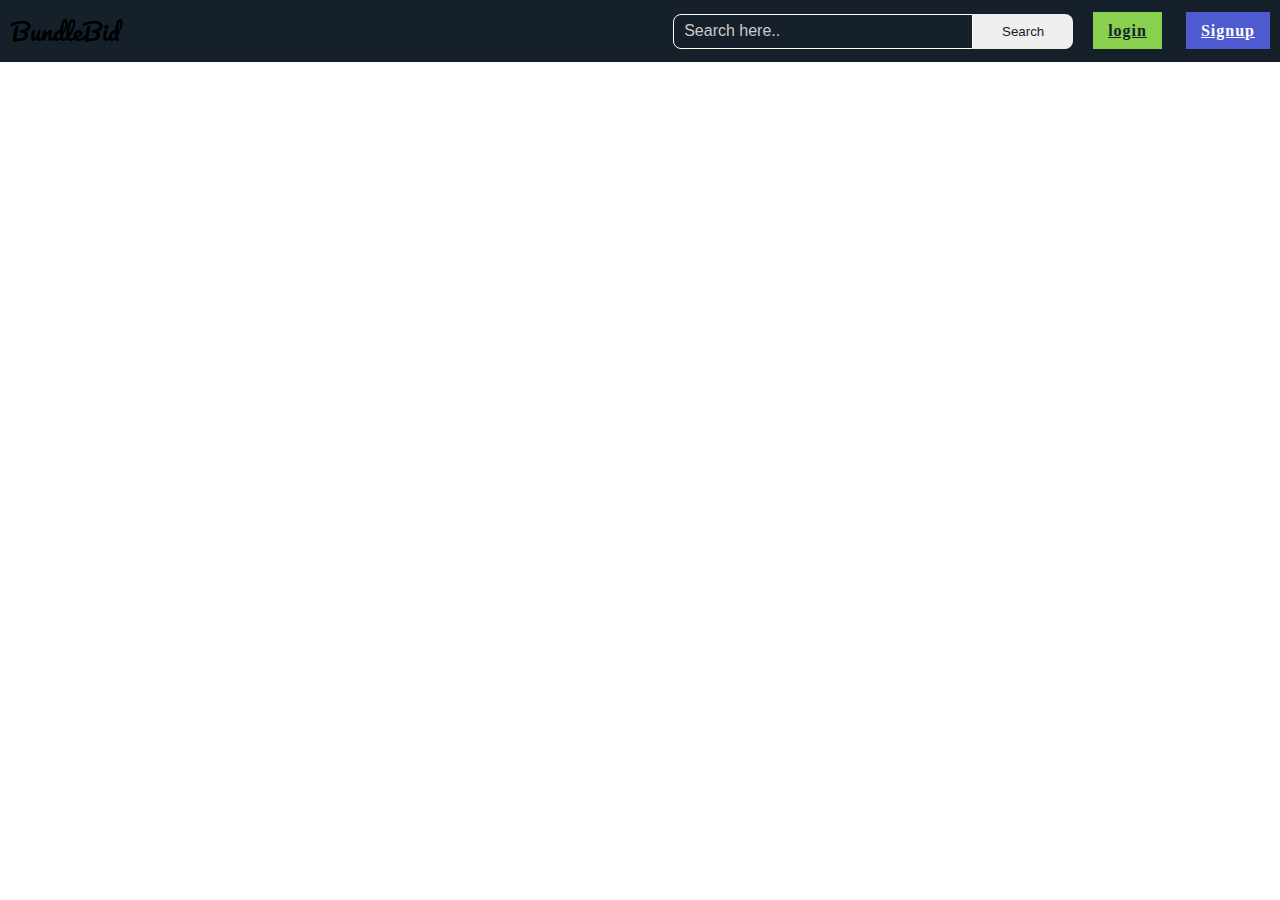
<file: SourceCode/public/new.html>
<!DOCTYPE html>
<html lang="en">

<head>
    <meta charset="UTF-8">
    <meta name="viewport" content="width=device-width, initiaal-scale=1.0">
    <meta http-equiv="X-UA-Compatible" content="ie=edge">
    <link rel="stylesheet" href="css/style.css">
    <title>BundleBid</title>
    
    
</head>

<body>
    <header class="main-header">
        <div class="nav-container">
            <div class="nav-left">
                <a href="#" class="logo link-item">BundleBid</a>
            </div>
            <div class="nav-right">
                <form action="#" class="search-form">
                    <input type="text" id="search-input" placeholder="Search here..">
                    <input type="submit" id="search-btn" value="Search">
                </form>
                <div class="user-nav">
                    <a href="" class="link" id="login-link">login</a>
                    <a href="" class="link" id="signup-link">Signup</a>
                </div>
            </div>
            <div class="nav-toggle-btn" onclick="openNav()">

                <svg xmlns="http://www.w3.org/2000/svg" width="24" height="24" viewBox="0 0 24 24" fill="none"
                    stroke="currentColor" stroke-width="2" stroke-linecap="round" stroke-linejoin="round"
                    class="nav-toggle-icon">
                    <polyline points="6 9 12 15 18 9"></polyline>
                </svg>
            </div>
        </div>
    </header>

    <script>
        function openNav(){
            document.querySelector('.nav-container').classList.toggle('show-nav')
        }
    </script>

</body>


</html>
</file>
<file: SourceCode/public/css/style.css>
@import url('https://fonts.googleapis.com/css2?family=Pacifico&display=swap');
* {
    margin: 0;
    padding: 0;
    box-sizing: border-box;
}

html {
    font-family: sams-serif;
}

.link-item {
    text-decoration: none;
    color: inherit;
}

.nav-container {
    background: #15202b;
    display: flex;
    justify-content: space-between;
    align-items: center;
    padding: 10px 30px;
}

.logo {
    font-family: 'Pacifico', cursive;
    color: black;
    font-size: 24px;
    margin-right: 30px;
}

.nav-left,
.nav-right {
    display: flex;
    align-items: center;
    justify-content: flex-start;
}

.nav-right {
    justify-content: flex-end;
}

.nav-list {
    list-style-type: none;
    display: flex;
}

.nav-link {
    color: white;
    letter-spacing: 1px;
    ;
}

.nav-item:not(:last-child) {
    margin-right: 30px;
}

#search-input {
    background: none;
    width: 350px;
    height: 35px;
    border: 1px solid white;
    border-top-left-radius: 8px;
    border-bottom-left-radius: 8px;
    padding: 5px 10px;
    font-size: 16px;
    color: white;
}

#search-input:focus {
    outline: none;
}

#search-btn {
    border: none;
    height: 35px;
    width: 100px;
    padding: 0 15px;
    border-top-right-radius: 8px;
    border-bottom-right-radius: 8px;
    color: #15202b;
}

.search-form {
    display: flex;
    align-items: center;
    margin-right: 30px;
}

#search-input::placeholder {
    color: #ccc;
}

#login-link {
    background: #88d04d;
    padding: 10px 30px;
    letter-spacing: 1px;
    color: #15202b;
    font-weight: bold;
    margin-right: 30px;
}

#signup-link {
    background: #4d5ad0;
    padding: 10px 30px;
    letter-spacing: 1px;
    color: white;
    font-weight: bold;
}

.nav-toggle-icon {
    color: white;
}

.nav-toggle-btn {
    cursor: pointer;
    display: none;
}

@media(max-width:1350px) {
    .nav-container {
        padding: 10px;
    }
    .logo,
    .search-form,
    #login-link {
        margin-right: 20px;
    }
    #search-input {
        width: 300px;
    }
    #login-link,
    #signup-link {
        padding: 10px 15px;
    }
}

@media(max-width:1130px) {
    .nav-container {
        flex-direction: column;
    }
    .nav-left {
        margin-bottom: 10px;
    }
    #search-input {
        width: 250px;
    }
}

@media(max-width:620px) {
    .nav-left,
    .nav-right {
        flex-direction: column;
    }
    .nav-right {
        display: none;
    }
    .nav-toggle-btn {
        display: block;
    }
    .show-nav .nav-right {
        display: flex;
    }
    #search-input {
        width: 200px;
    }
    .search-form {
        margin: 0;
    }
    .user-nav {
        margin-top: 10px;
    }
    #login-link,
    #signup-link {
        display: inline-block;
    }
    .logo {
        margin-bottom: 10px;
        ;
    }
    .nav-item:not(:last-child) {
        margin-right: 15px;
    }
    .show-nav .nav-toggle-icon {
        transform: rotate(180deg);
    }
}

.grid-container {
    display: grid;
    grid-template-columns: auto auto auto auto;
    grid-gap: 10px;
    padding: 0px;
}

.grid-container>div {
    position: relative;
}

#main-page-product-display-container {
    width: 95%;
    height: 350px;
    overflow-y: hidden;
    white-space: nowrap;
    background-color: white;
    margin-bottom: 15px;
}

.main-page-product-display-list {
    width: 600px;
    padding-left: 15px;
}

#main-page-product-display-header {
    font-size: 22px;
    font-weight: bold;
    background-color: white;
    width: 95%;
    padding: 15 0 10 15;
}
</file>
